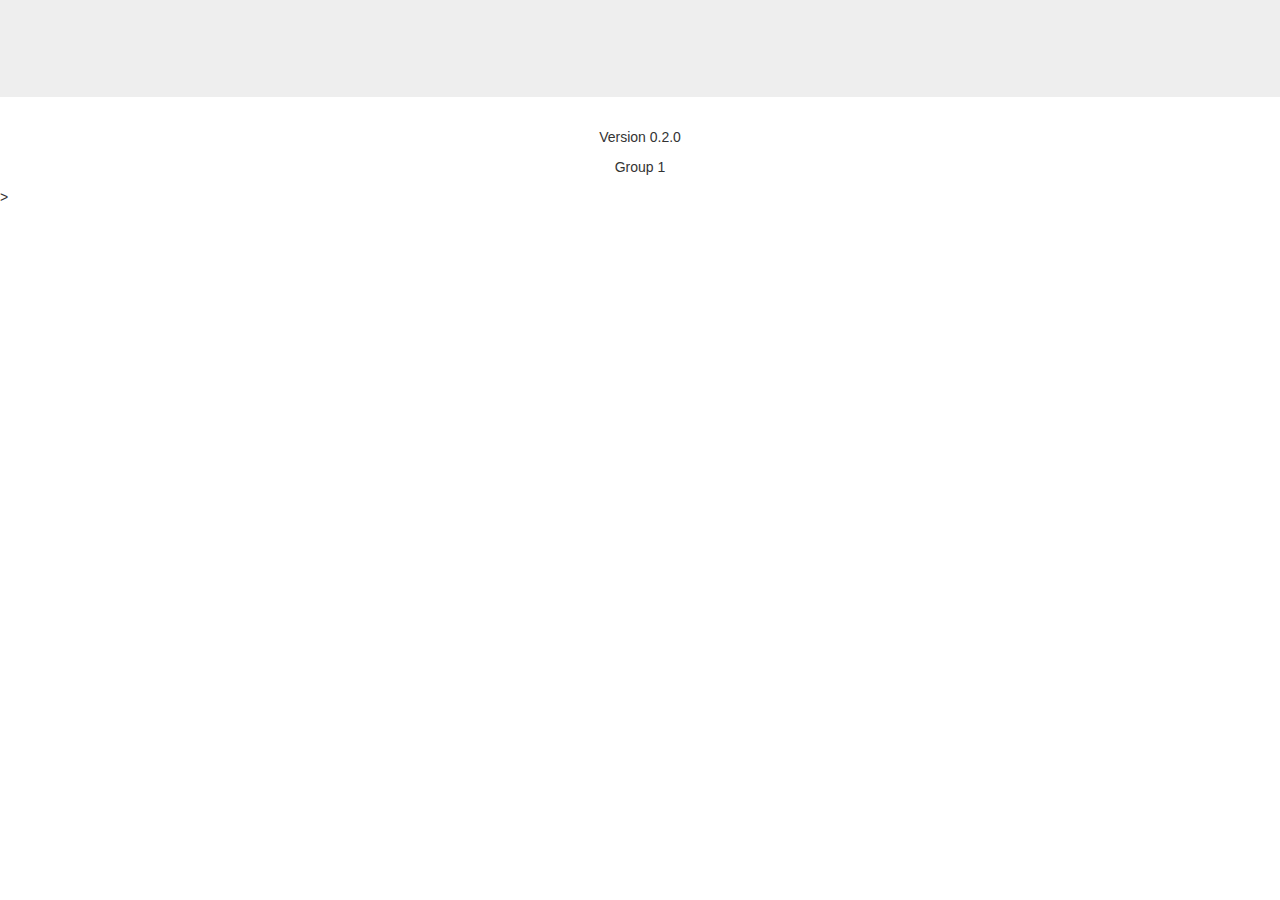
<file: angular/index.html>
﻿<!DOCTYPE html>
<html ng-app="app">
<head>
    <meta charset="utf-8" />
    <title>AngularJS User Registration and Login Example</title>
    <link rel="stylesheet" href="//netdna.bootstrapcdn.com/bootstrap/3.1.1/css/bootstrap.min.css" />
    <link href="app-content/app.css" rel="stylesheet" />
</head>
<body>
    <div ng-controller="appController">
    <div ng-include='"templates/header.html"'></div>
    <div class="jumbotron">
        <div class="container">
            <div class="col-sm-8 col-sm-offset-2">
                <div ng-class="{ 'alert': flash, 'alert-success': flash.type === 'success', 'alert-danger': flash.type === 'error' }" ng-if="flash" ng-bind="flash.message"></div>
                <div ng-view></div>
            </div>
        </div>
    </div>
    <div class="credits text-center">
        <p>
            Version 0.2.0
        </p>
        <p>
        Group 1
        </p>
    </div>

    <script src="//code.jquery.com/jquery-3.1.1.min.js"></script>
    <script src="//code.angularjs.org/1.6.0/angular.min.js"></script>
    <script src="//code.angularjs.org/1.6.0/angular-route.min.js"></script>
    <script src="//code.angularjs.org/1.6.0/angular-cookies.min.js"></script>

    <script src="app.js"></script>
    <script src="app-services/authentication.service.js"></script>
    <script src="app-services/flash.service.js"></script>

    <!-- Real user service that uses an api -->
    <script src="app-services/user.service.js"></script>

    <!-- Fake user service for demo that uses local storage -->
    <!-- <script src="app-services/user.service.local-storage.js"></script> -->

    <script src="app.controller.js"></script>
    <script src="home/home.controller.js"></script>
    <script src="login/login.controller.js"></script>
    <script src="register/register.controller.js"></script>
    </div>>
</body>
</html>
</file>
<file: angular/app-content/app.css>
﻿a {
    cursor: pointer;
}
</file>
